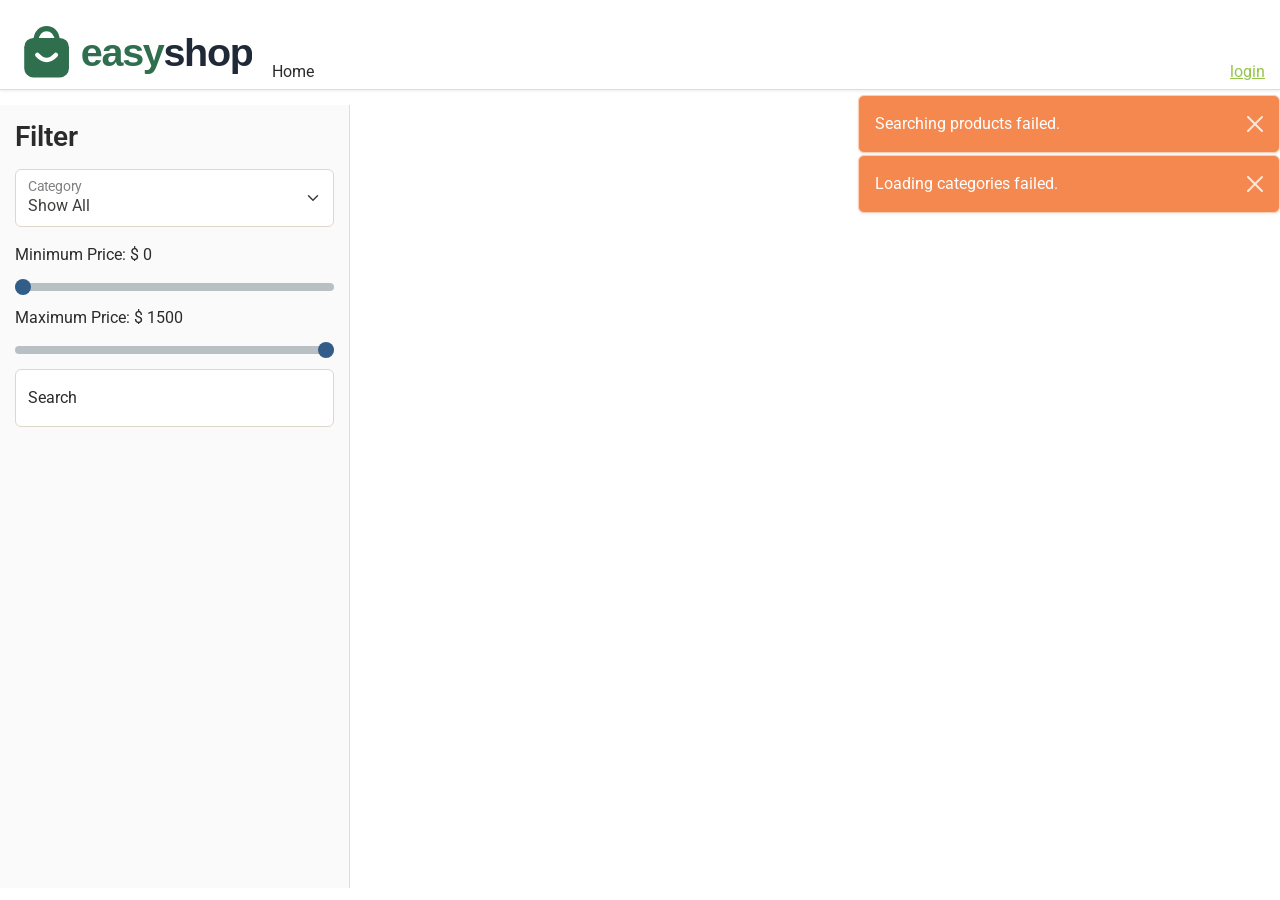
<file: frontend/capstone-client-easyshop/index.html>
<!DOCTYPE html>
<html lang="en">
<head>
    <meta charset="UTF-8">
    <title>EasyShop</title>
    <link rel="icon" href="./images/logo.svg">

    <!--  CSS  -->
    <link rel="stylesheet" href="css/lib/bootstrap.css">
    <link rel="stylesheet" href="https://cdnjs.cloudflare.com/ajax/libs/font-awesome/6.4.0/css/all.min.css" integrity="sha512-iecdLmaskl7CVkqkXNQ/ZH/XLlvWZOJyj7Yy7tcenmpD1ypASozpmT/E0iPtmFIB46ZmdtAc9eNBvH0H/ZpiBw==" crossorigin="anonymous" referrerpolicy="no-referrer" />
    <link rel="stylesheet" href="css/main.css">

    <!--  JS  -->
    <script src="js/lib/axios.min.js"></script>
    <script src="js/lib/mustache.js"></script>
    <script src="js/lib/bootstrap.min.js"></script>
    <script src="js/lib/jquery.min.js"></script>

    <script src="js/config.js"></script>
    <script src="js/template-builder.js"></script>
    <script src="js/services/products-service.js"></script>
    <script src="js/services/categories-service.js"></script>
    <script src="js/services/user-service.js"></script>
    <script src="js/services/profile-service.js"></script>
    <script src="js/services/shoppingcart-service.js"></script>

    <script src="js/filter.js"></script>


    <script src="js/application.js"></script>
</head>
<body>

    <header id="header-user"></header>

    <section id="errors">
    </section>

    <section id="login"></section>

    <main id="main">
    </main>

    <footer></footer>


</body>
</html>
</file>
<file: frontend/capstone-client-easyshop/css/main.css>
:root {
    --color-border: #ddd;
    --color-border-strong: #ccc;
    --color-text: #2b2b2b;
    --color-muted: #666;
    --color-price: #924a24;
    --color-accent: #2f6f4e;
    --radius-sm: 6px;
    --radius-md: 10px;
    --space-xs: 5px;
    --space-sm: 10px;
    --space-md: 15px;
    --space-lg: 20px;
    --shadow-sm: 0 1px 3px rgba(0, 0, 0, 0.08);
    --shadow-md: 0 4px 12px rgba(0, 0, 0, 0.1);
    --transition: 150ms ease;
}

body
{
    color: var(--color-text);
}

header
{
    display: flex;
    justify-content: space-between;
    align-items: center;

    height: 10vh;

    padding: var(--space-xs) var(--space-md);
    border-bottom: solid 1px var(--color-border);
    box-shadow: var(--shadow-sm);
}

header img
{
    height: 100%;
}

header div{
    height: 100%;
    display: flex;
    align-items: flex-end;
}

header #links
{
    gap: var(--space-lg);
    justify-content: flex-start;
    align-items: flex-end;
    padding-right: var(--space-lg);
}

header #links a
{
    color: var(--color-text);
    text-decoration: none;
    transition: color var(--transition);
}

header #links a:hover
{
    color: var(--color-accent);
    text-decoration: underline;
}

header .cart
{
    position: relative;
    height: auto;
    align-self: center;
    align-items: center;
    font-size: x-large;
    padding-left: var(--space-sm);
    padding-right: var(--space-sm);
    cursor: pointer;
    color: var(--color-text);
    transition: color var(--transition);
}

header .cart:hover
{
    color: var(--color-accent);
}

header .cart #cart-items
{
    position: absolute;
    top: -6px;
    right: 2px;
    display: inline-flex;
    align-items: center;
    justify-content: center;
    min-width: 18px;
    height: 18px;
    padding: 0 4px;
    border-radius: 999px;
    background: var(--color-price);
    color: #fff;
    font-size: .65em;
    font-weight: 700;
    line-height: 1;
}

main
{
    display: grid;
    grid-template-columns: 350px auto;
    margin-top: var(--space-md);
    height: 87vh;
}

main > .filter-box
{
    width: 350px;
    padding: var(--space-md);
    background: #fafafa;
    border-right: solid 1px var(--color-border);
}

main > .filter-box h3
{
    margin-bottom: var(--space-md);
    font-weight: 600;
}

main > .filter-box select
{
    accent-color: var(--color-accent);
    font-family: inherit;
}

main > .filter-box select option
{
    padding: var(--space-xs) var(--space-sm);
    font-family: inherit;
}

main #min-price .slider-selection {
    background: #BABABA;
}

main > .content
{
    display: grid;
    grid-template-columns: 1fr 1fr 1fr;
    align-content: start;
    gap: var(--space-sm);
    width: 100%;
    height: 87vh;
    padding: var(--space-xs);
    overflow: scroll;
}

main > .content-form
{
    display: flex;
    flex-direction: column;
    max-width: 700px;
    width: 100%;
    margin: 0 auto;
    padding: var(--space-lg);
}

main > .content-form h1
{
    font-weight: 600;
}

main > .content-form .cart-header,
main > .content-form .cart-item
{
    border-bottom: solid 1px var(--color-border);
    padding: var(--space-sm) 0;
}

main > .content-form .form-floating
{
    border: solid 1px var(--color-border);
    border-radius: var(--radius-sm);
}

main > .content-form .form-floating .form-control
{
    border: none;
}

main > .content-form .form-control:focus
{
    box-shadow: none;
    outline: 2px solid var(--color-accent);
    outline-offset: -1px;
}

main > .content-form > .btn
{
    margin-top: var(--space-sm);
}

.content-form .photo
{
    display: flex;
    align-items: center;
    gap: var(--space-sm);
}

.content-form .photo img
{
    width: 100px;
    cursor: pointer;
    border: solid 1px var(--color-border);
    border-radius: var(--radius-sm);
    transition: transform var(--transition), box-shadow var(--transition);
}

.content-form .photo img:hover
{
    transform: scale(1.03);
    box-shadow: var(--shadow-sm);
}

.content-form .cart-header
{
    display: flex;
    justify-content: space-between;
    align-items: center;
}

.content-form .cart-actions
{
    display: flex;
    gap: var(--space-sm);
}

.category-row
{
    display: flex;
    justify-content: space-between;
    align-items: center;
    padding: var(--space-sm) 0;
    border-bottom: solid 1px var(--color-border);
    gap: var(--space-sm);
}

.category-row-actions
{
    display: flex;
    gap: var(--space-xs);
}

.category-form
{
    display: flex;
    gap: var(--space-sm);
    margin: var(--space-sm) 0 var(--space-lg) 0;
    flex-wrap: wrap;
}

.category-form .form-control
{
    flex: 1;
    min-width: 150px;
}

.product > .admin-button
{
    display: flex;
    margin-top: var(--space-xs);
}

.product > .admin-button .btn
{
    width: 100%;
}

.content-form .cart-total
{
    margin: var(--space-sm) 0;
    color: var(--color-price);
    font-weight: 600;
}

.content-form .quantity-control
{
    display: flex;
    align-items: center;
    gap: var(--space-sm);
    margin-top: var(--space-xs);
}

.content-form .quantity-input
{
    width: 60px;
    padding: 2px 6px;
    border: solid 1px var(--color-border);
    border-radius: var(--radius-sm);
}

.recommendations-heading
{
    margin-top: var(--space-lg);
    font-weight: 600;
}

.recommendations
{
    display: flex;
    gap: var(--space-sm);
    overflow-x: auto;
    padding-bottom: var(--space-sm);
}

.recommendation-card
{
    flex: 0 0 150px;
    display: flex;
    flex-direction: column;
    align-items: center;
    text-align: center;
    border: solid 1px var(--color-border);
    border-radius: var(--radius-sm);
    padding: var(--space-sm);
}

.recommendation-card img
{
    width: 100%;
    height: 100px;
    object-fit: cover;
    border-radius: var(--radius-sm);
    margin-bottom: var(--space-xs);
}

.recommendation-card h4
{
    font-size: .85rem;
    margin: 0;
}

.recommendation-card .price
{
    color: var(--color-price);
    font-weight: 900;
    margin: var(--space-xs) 0;
}

.recommendation-card .btn
{
    width: 100%;
}

.product
{
    display: flex;
    flex-direction: column;
    justify-content: space-between;

    border: solid 1px var(--color-border);
    border-radius: var(--radius-md);
    padding: var(--space-sm);
    box-shadow: var(--shadow-sm);
    transition: transform var(--transition), box-shadow var(--transition);
}

.product:hover
{
    transform: translateY(-3px);
    box-shadow: var(--shadow-md);
}

.product h4
{
    font-size: 1rem;
    font-weight: 600;
}

.product  .photo
{
    display: flex;
    justify-content: space-between;
    align-items: center;
    padding: 0 var(--space-sm) var(--space-sm) var(--space-sm);
}

.product  .photo > img
{
    width: 33%;
    height: 150px;
    object-fit: cover;
    cursor: pointer;
    border: solid 1px var(--color-border);
    border-radius: var(--radius-sm);
    transition: transform var(--transition);
}

.product  .photo > img:hover
{
    transform: scale(1.05);
}

.product .price
{
    font-weight: 900;
    color: var(--color-price);
}

.product .stock
{
    font-size: .85rem;
    color: var(--color-muted);
    margin: 0;
}

.product .stock.low-stock
{
    color: var(--color-price);
    font-weight: 600;
}

.product .stock.out-of-stock
{
    color: #b3261e;
    font-weight: 600;
}

.product .add-button .btn:disabled
{
    background-color: var(--color-border-strong) !important;
    border-color: var(--color-border-strong) !important;
    cursor: not-allowed;
}

.modal-body img
{
    width:100%;
    border-radius: var(--radius-sm);
}

.btn-success,
.btn-primary
{
    background-color: var(--color-accent) !important;
    border-color: var(--color-accent) !important;
}

.btn-success:hover,
.btn-primary:hover
{
    background-color: #244f37 !important;
    border-color: #244f37 !important;
}

.product > .add-button
{
    display: flex;
}

.product > .add-button .btn
{
    width: 100%;
    transition: filter var(--transition);
}

.product > .add-button .btn:hover
{
    filter: brightness(0.95);
}

.visible
{
    display: block;
}

.hidden
{
    display: none !important;
}

.modal
{
    display: flex;
    justify-content: center;
    position: absolute;
    top: 0;
    background-color: rgba(40, 40, 40, 0.55);
    width: 100vw;
    height: 100vh;
    z-index: 1000;
    padding: 30px;
}

.modal-dialog
{
    width: 50vw;
}

.modal-content
{
    border-radius: var(--radius-md);
    box-shadow: var(--shadow-md);
}

#errors
{
    position: absolute;
    display: flex;
    flex-direction: column;
    align-items: flex-end;
    width: 100vw;
    padding-top: 5px;
    opacity: 90%;
}
#errors > div{
    width: 33vw;
}

.alert
{
    margin-bottom: 2px !important;
    box-shadow: var(--shadow-sm);
}

.content-message
{
    grid-column: 1 / -1;
    padding: var(--space-lg);
    text-align: center;
    color: var(--color-muted);
    font-size: 1.1rem;
}

.demo-notice
{
    background: #fff4e5;
    border: solid 1px #f0c98c;
    color: #8a5a00;
    border-radius: var(--radius-sm);
    padding: var(--space-sm) var(--space-md);
    margin-bottom: var(--space-md);
    font-size: .9rem;
}

.checkout-summary,
.receipt
{
    border: solid 1px var(--color-border);
    border-radius: var(--radius-md);
    padding: var(--space-md);
    margin-bottom: var(--space-md);
}

.summary-row
{
    display: flex;
    justify-content: space-between;
    padding: var(--space-xs) 0;
}

.summary-total
{
    border-top: solid 1px var(--color-border);
    margin-top: var(--space-xs);
    padding-top: var(--space-sm);
    font-weight: 700;
    color: var(--color-price);
}

.receipt-meta
{
    margin-bottom: var(--space-sm);
    padding-bottom: var(--space-sm);
    border-bottom: solid 1px var(--color-border);
}

.receipt-line
{
    display: flex;
    justify-content: space-between;
    padding: 2px 0;
}

.receipt-label
{
    color: var(--color-muted);
}

.cart-discount
{
    color: var(--color-accent);
    font-weight: 600;
    font-size: .9rem;
}

/* Tablet: drop the product grid to two columns */
@media (max-width: 1000px)
{
    main > .content
    {
        grid-template-columns: 1fr 1fr;
    }
}

/* Phone: stack the sidebar above the content and use a single column */
@media (max-width: 700px)
{
    main
    {
        grid-template-columns: 1fr;
        height: auto;
    }

    main > .filter-box
    {
        width: 100%;
        border-right: none;
        border-bottom: solid 1px var(--color-border);
    }

    main > .content
    {
        grid-template-columns: 1fr;
        height: auto;
    }

    header
    {
        flex-wrap: wrap;
        height: auto;
        gap: var(--space-xs);
    }
}
</file>
